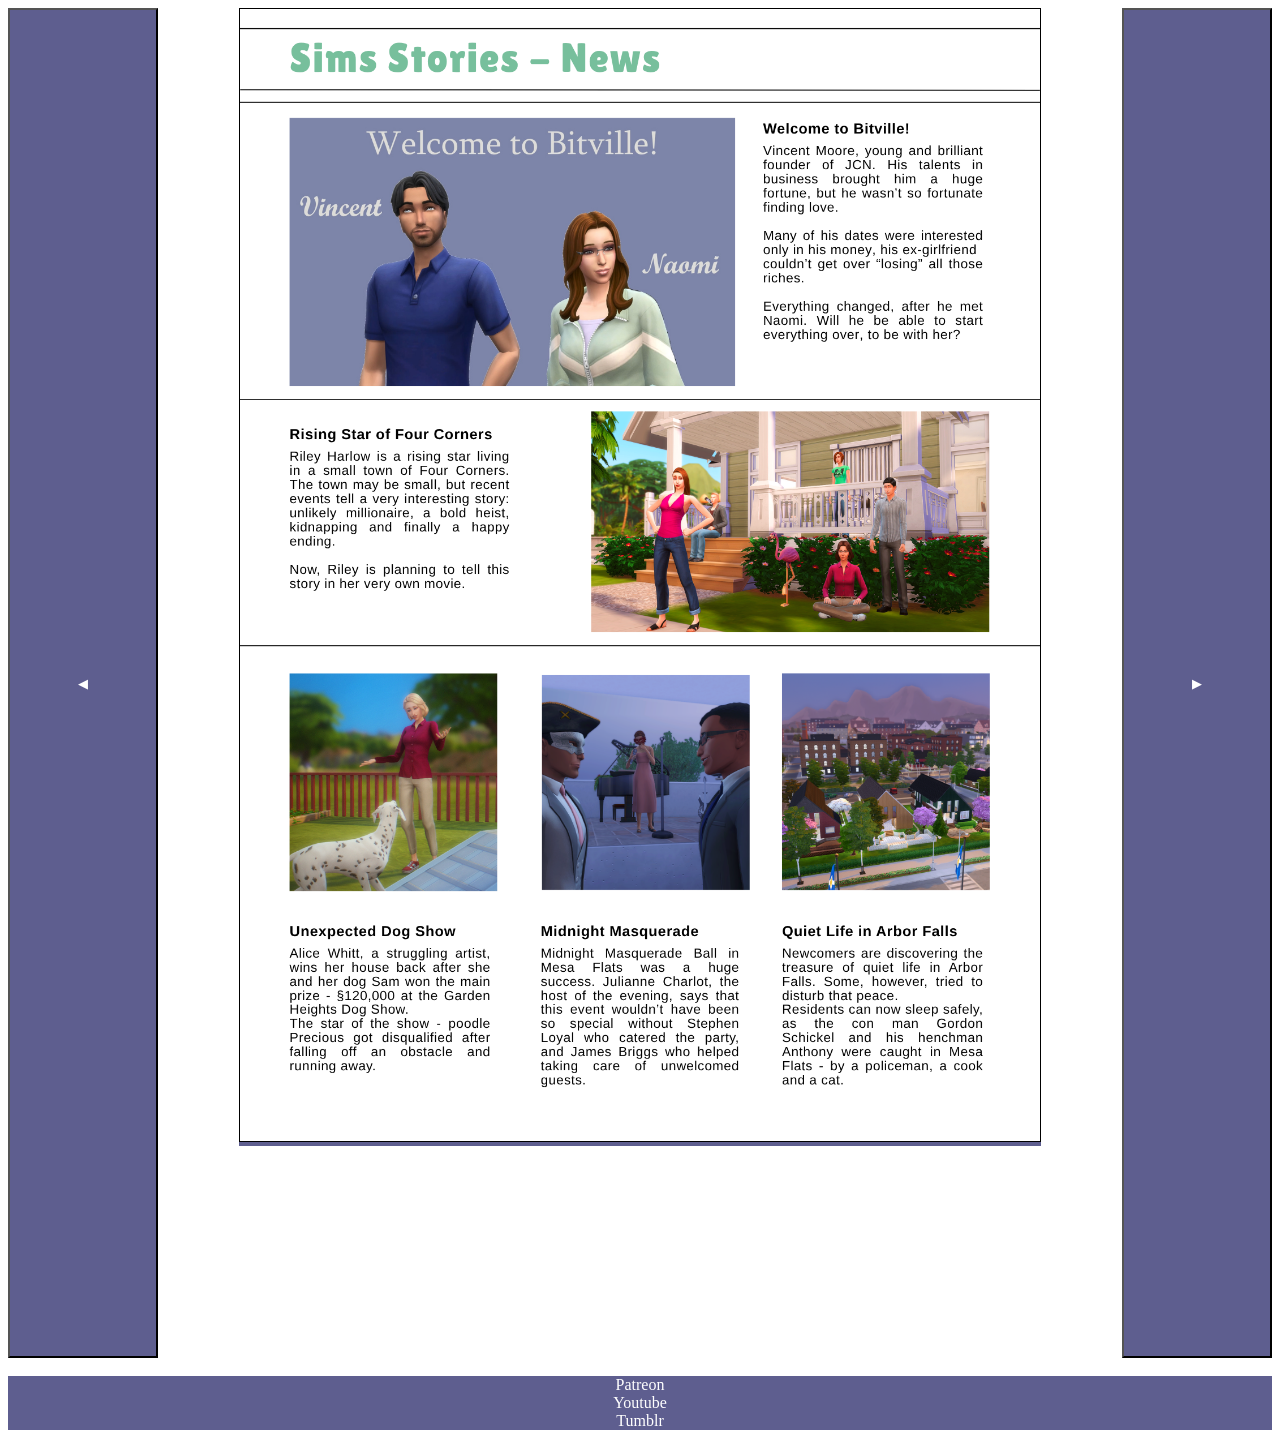
<file: index.html>
<!DOCTYPE html>
<html>
    <head>
        <title>My first webside</title>
        <!-- Wewnętrznie w danym pliku dodawanie elementu styl
         musi być tutaj w head -->
        <link rel="stylesheet" href="style.css">
    </head>
    <body><div class="container">
        <div id="lastpage" class="controls"><a href="index3.html"><button class="buttons">◀</button></a></div>
        <div class="controls" id="pages">
       <img src="Page1.png" alt="Page1" width="800px"></div>
       <div id="nextpage" class="controls"><a href="index2.html"><button class="buttons">▶</button></a></div>
       </div>
    </body>
    <br>
    <footer id="footlink"><a href="https://www.patreon.com/posts/sims-2-in-4-v04-143044243?utm_medium=clipboard_copy&utm_source=copyLink&utm_campaign=postshare_creator&utm_content=join_link" target="_blank">Patreon</a>
    <br><a href="https://www.youtube.com/watch?v=CiS9bfwjo2c" target="_blank">Youtube</a>
    <br><a href="https://www.tumblr.com/blog/goldfi2hsims" target="_blank">Tumblr</a>
    
    </footer>
    <!--
    Typowy podział w htmlu na nawigacje w elementach strony
    <header>
    <nav>
    <main>
    <section>
    <aside>
    <article>
    <footer>
    
    -->
</html>
</file>
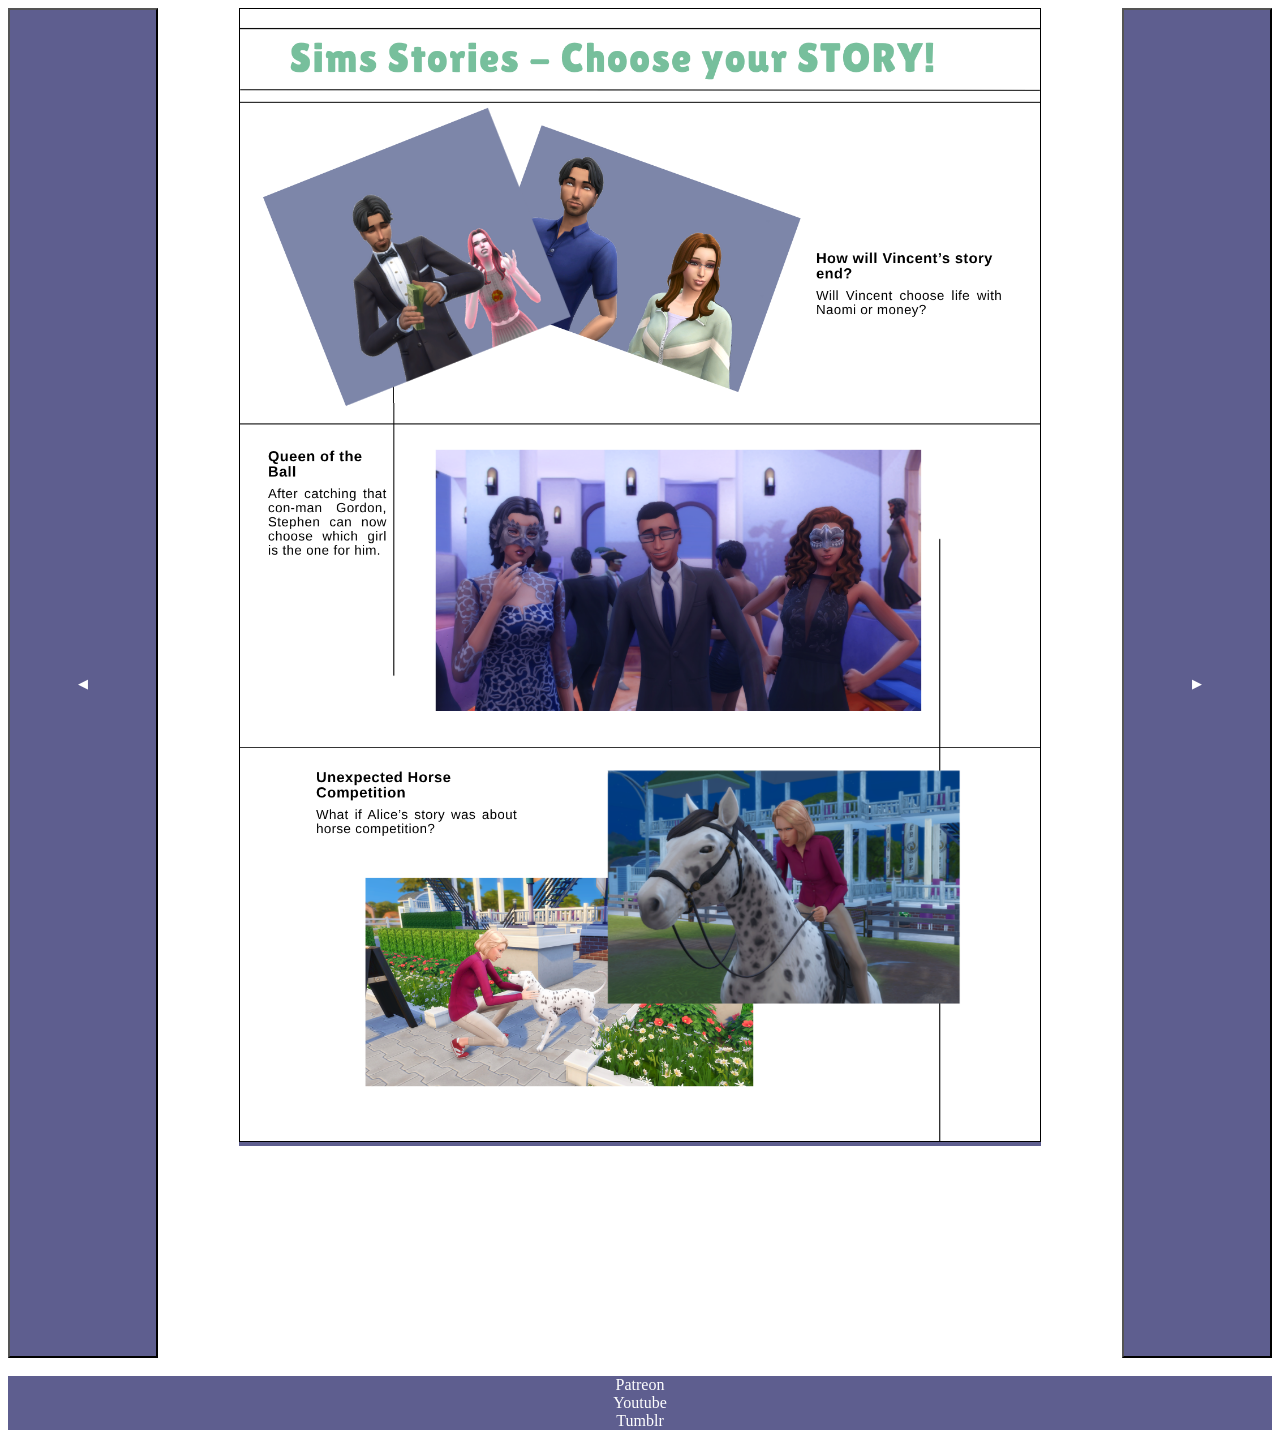
<file: index2.html>
<!DOCTYPE html>
<html>
    <head>
        <title>My first webside</title>
        <!-- Wewnętrznie w danym pliku dodawanie elementu styl
         musi być tutaj w head -->
        <link rel="stylesheet" href="style.css">
    </head>
    <body><div class="container">
        <div id="lastpage" class="controls"><a href="index.html"><button class="buttons">◀</button></a></div>
        <div class="controls" id="pages">
       <img src="Page2.png" alt="Page2" width="800px"></div>
       <div id="nextpage" class="controls"><a href="index3.html"><button class="buttons">▶</button></a></div>
       </div>
    </body>
    <br>
    <footer id="footlink"><a href="https://www.patreon.com/posts/sims-2-in-4-v04-143044243?utm_medium=clipboard_copy&utm_source=copyLink&utm_campaign=postshare_creator&utm_content=join_link" target="_blank">Patreon</a>
    <br><a href="https://www.youtube.com/watch?v=CiS9bfwjo2c" target="_blank">Youtube</a>
    <br><a href="https://www.tumblr.com/blog/goldfi2hsims" target="_blank">Tumblr</a>
    
    </footer>
    <!--
    Typowy podział w htmlu na nawigacje w elementach strony
    <header>
    <nav>
    <main>
    <section>
    <aside>
    <article>
    <footer>
    
    -->
</html>
</file>
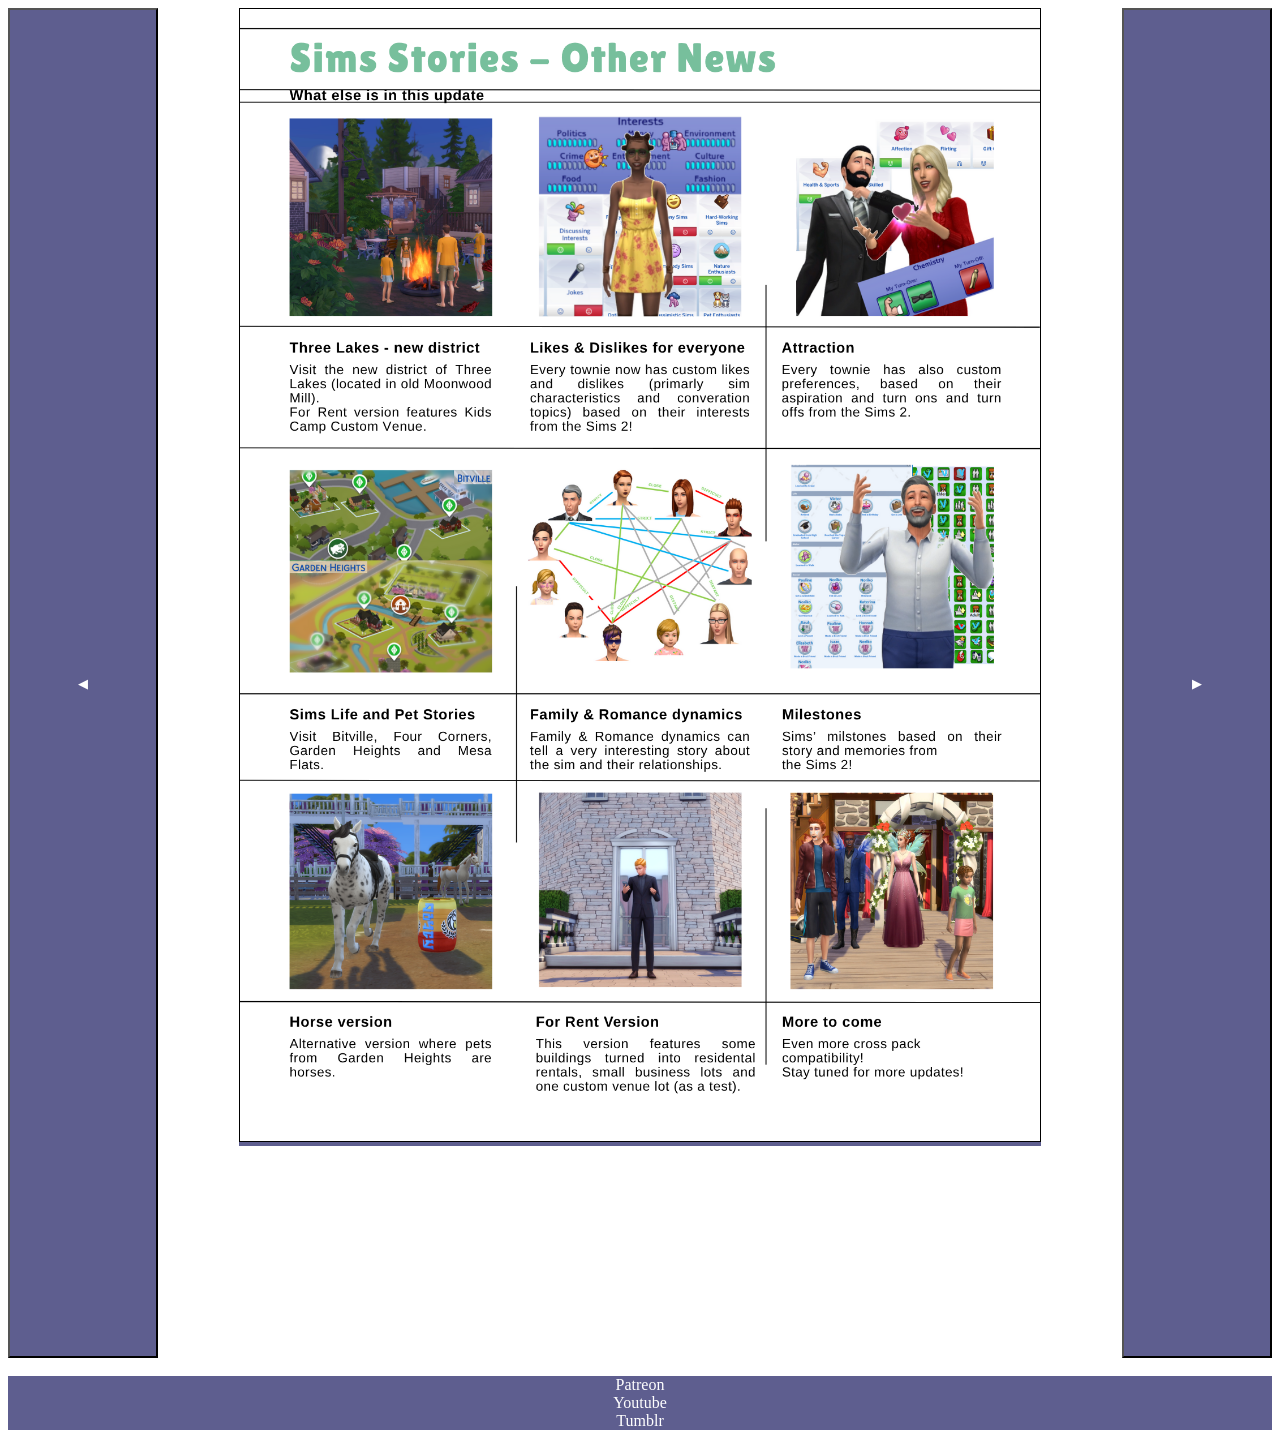
<file: index3.html>
<!DOCTYPE html>
<html>
    <head>
        <title>My first webside</title>
        <!-- Wewnętrznie w danym pliku dodawanie elementu styl
         musi być tutaj w head -->
        <link rel="stylesheet" href="style.css">
    </head>
    <body><div class="container">
        <div id="lastpage" class="controls"><a href="index2.html"><button class="buttons">◀</button></a></div>
        <div class="controls" id="pages">
       <img src="Page3.png" alt="Page3" width="800px"></div>
       <div id="nextpage" class="controls"><a href="index.html"><button class="buttons">▶</button></a></div>
       </div>
    </body>
    <br>
    <footer id="footlink"><a href="https://www.patreon.com/posts/sims-2-in-4-v04-143044243?utm_medium=clipboard_copy&utm_source=copyLink&utm_campaign=postshare_creator&utm_content=join_link" target="_blank">Patreon</a>
    <br><a href="https://www.youtube.com/watch?v=CiS9bfwjo2c" target="_blank">Youtube</a>
    <br><a href="https://www.tumblr.com/blog/goldfi2hsims" target="_blank">Tumblr</a>
    
    </footer>
    <!--
    Typowy podział w htmlu na nawigacje w elementach strony
    <header>
    <nav>
    <main>
    <section>
    <aside>
    <article>
    <footer>
    
    -->
</html>
</file>
<file: style.css>
/*body{
    background-image: url(Page1.png);
    background-repeat: no-repeat;
    
}*/


#pages{
    display: block;

    width: auto;
    height: 100%;
    overflow: auto;
}
img{
        border: 1px solid black;
}
.container{
    display: flex;
    flex-direction: row;
    justify-content: space-between;
}


.controls{
    display: block;
    width: 150px;
    height: 150vh;
    background-color: rgb(94, 94, 143);
}
#lastpage{
    text-align: center;
    color: white;


}
#nextpage{
    color: white;
    text-align: center;
    
}

.buttons{
    color: inherit;
    background-color: transparent;
    width: 100%;
    height: 100%;
}
a{
    color: inherit;
}
footer{
    text-align: center;
    background-color:rgb(94, 94, 143) ;
    color: white;

}
#footlink a:link{
    text-decoration: none;
    
}
</file>
